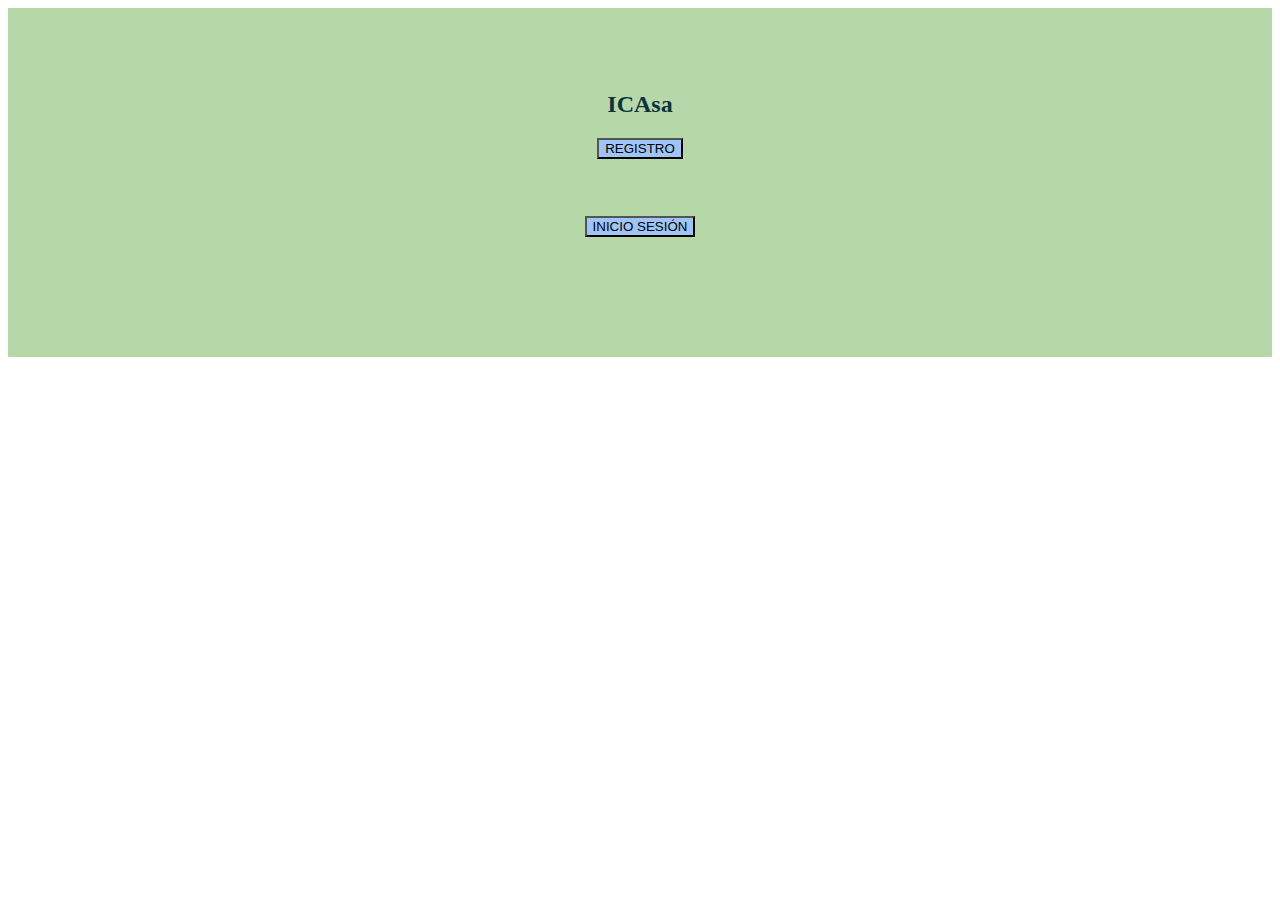
<file: ExtensionFrontend/index.html>
<!DOCTYPE html>
<html>
  <head>
    <meta name="viewport">
    <meta charset="utf-8">

    <script src="main.js"></script>
    
    <!-- Bootstrap -->
    <link href="https://cdn.jsdelivr.net/npm/bootstrap@5.3.0-alpha3/dist/css/bootstrap.min.css" rel="stylesheet" integrity="sha384-KK94CHFLLe+nY2dmCWGMq91rCGa5gtU4mk92HdvYe+M/SXH301p5ILy+dN9+nJOZ" crossorigin="anonymous">
    <link rel="stylesheet" type="text/css" href="styles.css" /> 

  </head>
  <body>
    <div id="index-div">
      <h2 title="titulo">ICAsa</h2>

      <div id="button-div">
        <a href="registro.html"><button id="bRegistro" type="button" class="btn btn-primary">REGISTRO</button></a>
      </div>
  
      <div>
        <a href="inicioSesion.html"><button id="bInicio" type="button" class="btn btn-primary">INICIO SESIÓN</button></a>
      </div>
    </div>

    

    <!-- Bootstrap -->
    <script src="https://cdn.jsdelivr.net/npm/bootstrap@5.3.0-alpha3/dist/js/bootstrap.bundle.min.js" integrity="sha384-ENjdO4Dr2bkBIFxQpeoTz1HIcje39Wm4jDKdf19U8gI4ddQ3GYNS7NTKfAdVQSZe" crossorigin="anonymous"></script>

  </body>
</html>
</file>
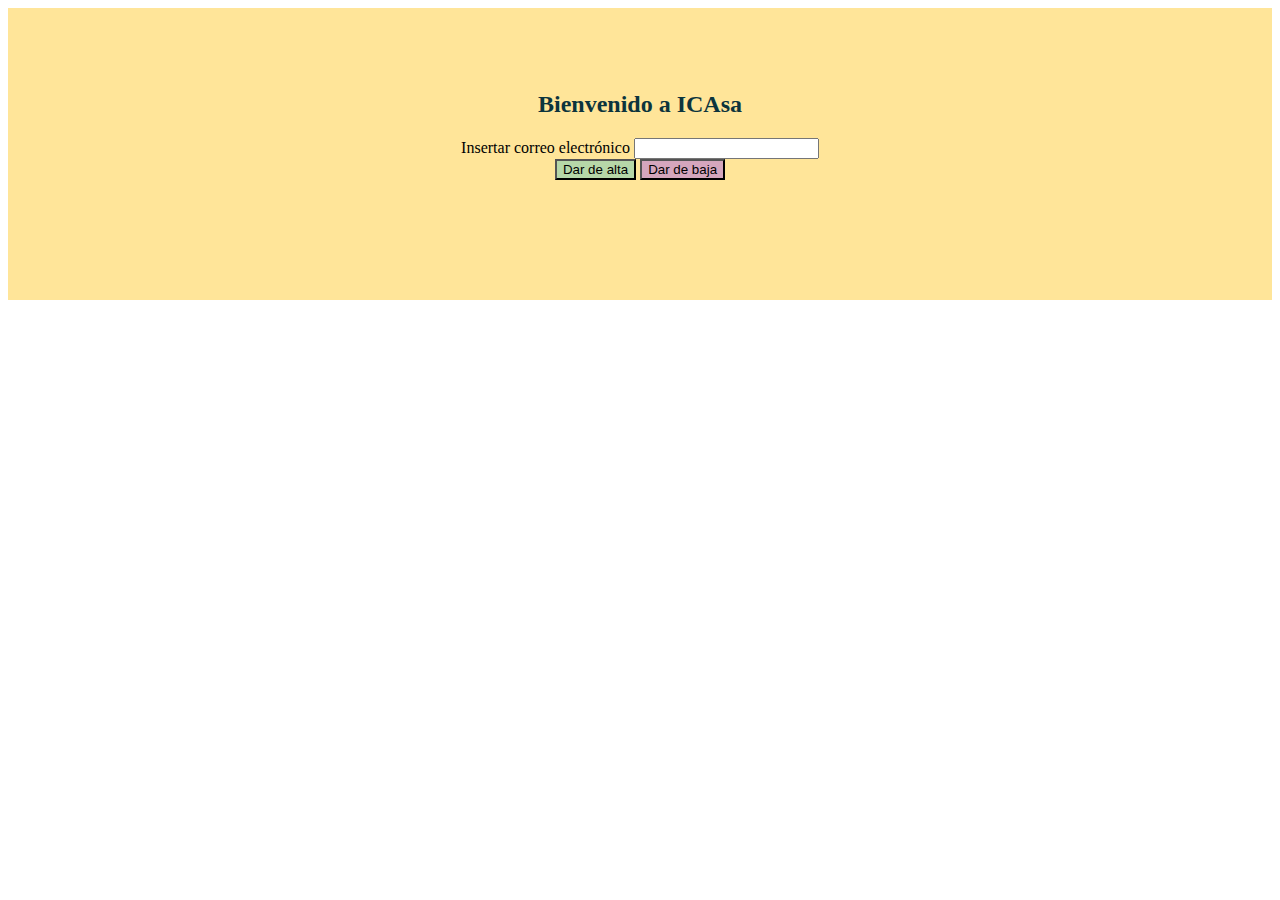
<file: ExtensionFrontend/altaBajaDatos.html>
<!DOCTYPE html>
<html>
  <head>
    <meta name="viewport">
    <meta charset="utf-8">

    <!-- Bootstrap -->
    <link href="https://cdn.jsdelivr.net/npm/bootstrap@5.3.0-alpha3/dist/css/bootstrap.min.css" rel="stylesheet" integrity="sha384-KK94CHFLLe+nY2dmCWGMq91rCGa5gtU4mk92HdvYe+M/SXH301p5ILy+dN9+nJOZ" crossorigin="anonymous">
    <link rel="stylesheet" type="text/css" href="styles.css" /> 
    
    <script src="main.js"></script>
  </head>

  <body>
    <div id="altaBajaDatos-div">

     <h2 title="Header">Bienvenido a ICAsa</h2>
    
    <div class="mb-3">
        <label for="inputEmail" class="form-label"> Insertar correo electrónico</label>
        <input type="email" name="email" class="form-control" id="inputEmail">
    </div>

    <div>
        <button id="btn-alta" type="button" class="btn btn-secondary">Dar de alta</button>
        <button id="btn-baja" type="button" class="btn btn-success">Dar de baja</button>
    </div>
 
    </div>
    
    <!-- Bootstrap -->
    <script src="https://cdn.jsdelivr.net/npm/bootstrap@5.3.0-alpha3/dist/js/bootstrap.bundle.min.js" integrity="sha384-ENjdO4Dr2bkBIFxQpeoTz1HIcje39Wm4jDKdf19U8gI4ddQ3GYNS7NTKfAdVQSZe" crossorigin="anonymous"></script>
  </body>
</html>
</file>
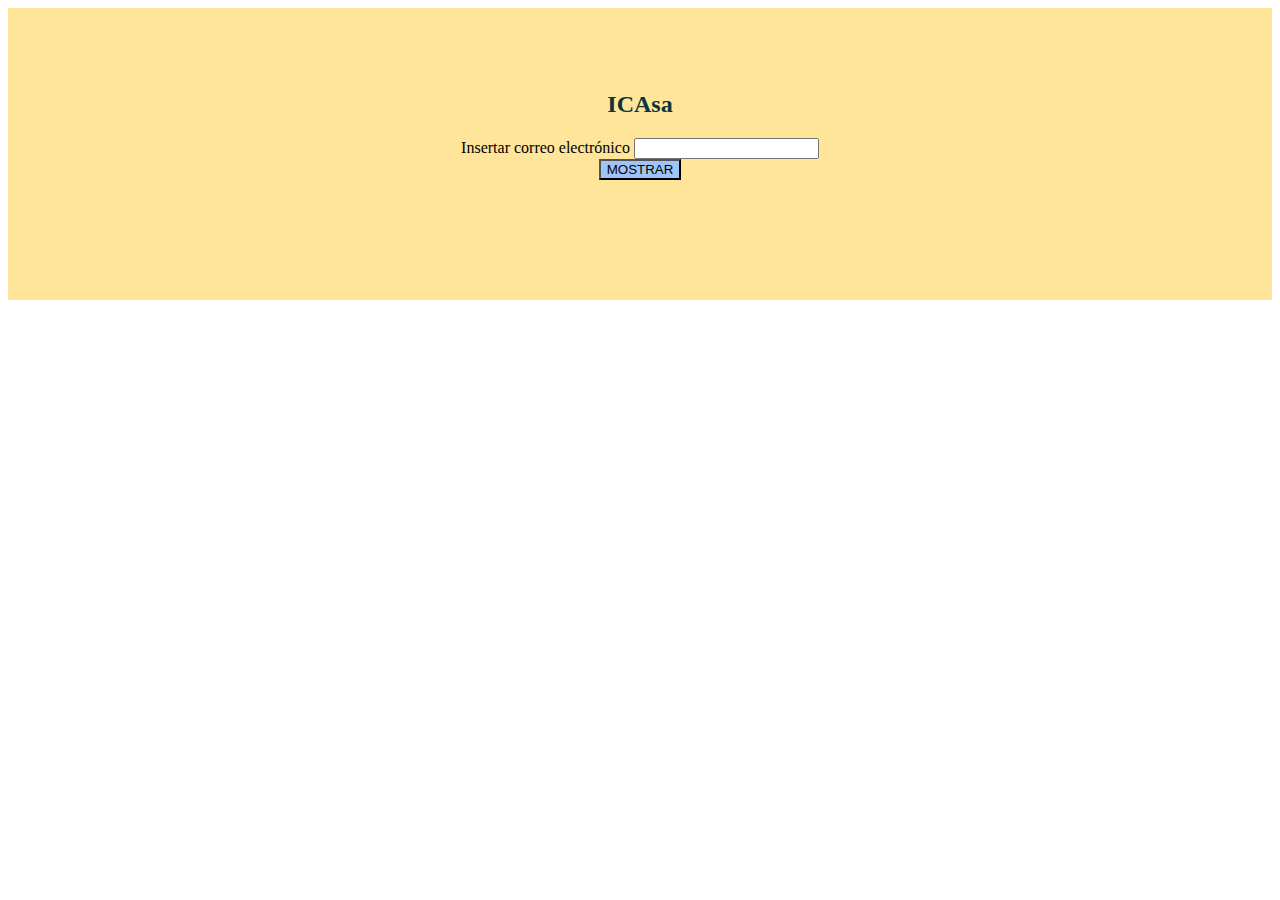
<file: ExtensionFrontend/consultaDatos.html>
<!DOCTYPE html>
<html>
  <head>
    <meta name="viewport">
    <meta charset="utf-8">

    <!-- Bootstrap -->
    <link href="https://cdn.jsdelivr.net/npm/bootstrap@5.3.0-alpha3/dist/css/bootstrap.min.css" rel="stylesheet" integrity="sha384-KK94CHFLLe+nY2dmCWGMq91rCGa5gtU4mk92HdvYe+M/SXH301p5ILy+dN9+nJOZ" crossorigin="anonymous">
    <link rel="stylesheet" type="text/css" href="styles.css" /> 

    <script src="main.js"></script>
  </head>
  <body>
    <div id="consultaDatos-div">
      
      <h2 title="Header">ICAsa</h2>
   
      <div class="mb-3">
          <label for="consulta" class="form-label"> Insertar correo electrónico</label>
          <input type="email" name="consulta" class="form-control" id="consulta">
      </div>

      <button id="query" type="button" class="btn btn-primary">MOSTRAR</button>
  
    </div>
   
    <!-- Bootstrap -->
    <script src="https://cdn.jsdelivr.net/npm/bootstrap@5.3.0-alpha3/dist/js/bootstrap.bundle.min.js" integrity="sha384-ENjdO4Dr2bkBIFxQpeoTz1HIcje39Wm4jDKdf19U8gI4ddQ3GYNS7NTKfAdVQSZe" crossorigin="anonymous"></script>
  </body>
</html>
</file>
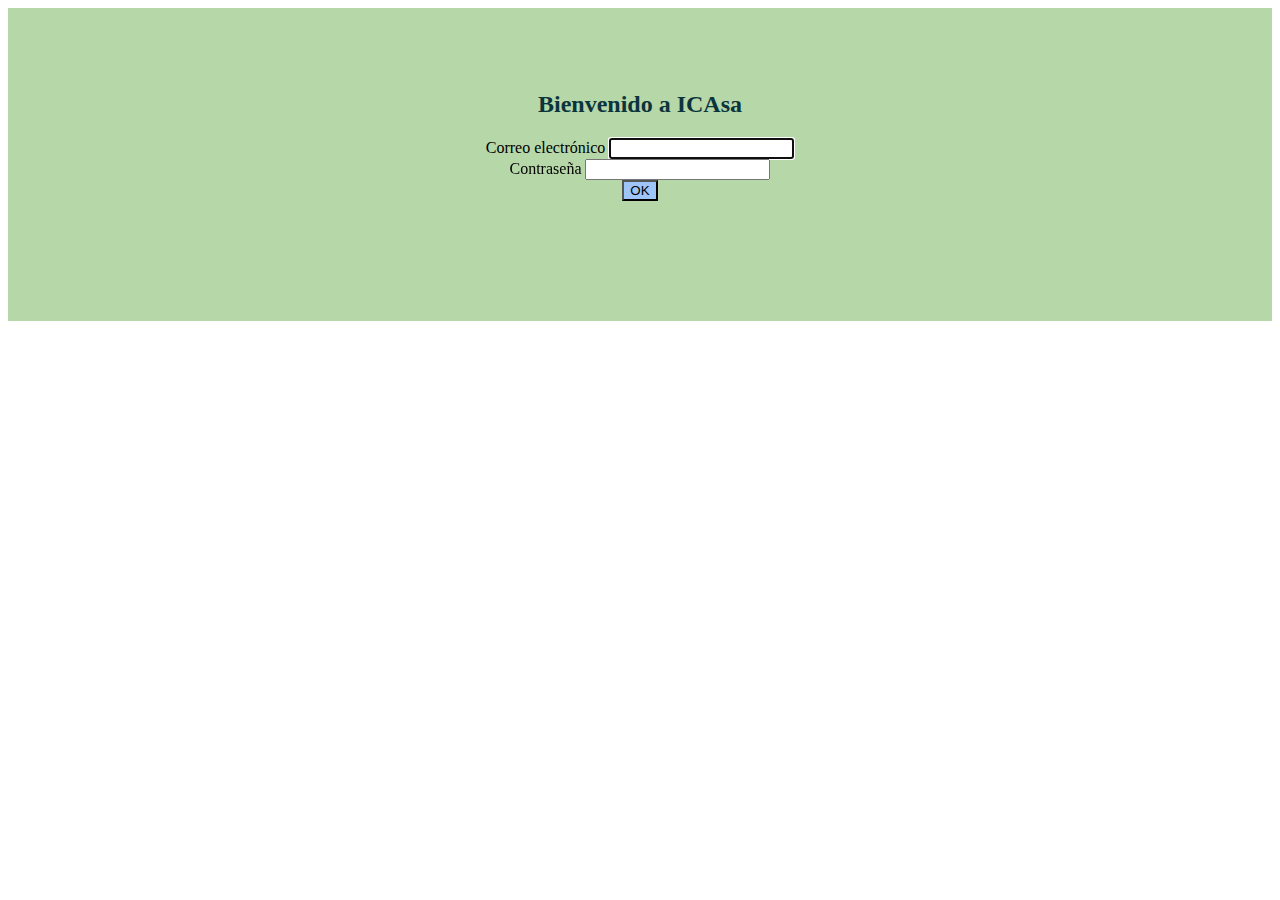
<file: ExtensionFrontend/inicioSesion.html>
<!DOCTYPE html>
<html>
  <head>
    <meta name="viewport">
    <meta charset="utf-8">

    <!-- Bootstrap -->
    <link href="https://cdn.jsdelivr.net/npm/bootstrap@5.3.0-alpha3/dist/css/bootstrap.min.css" rel="stylesheet" integrity="sha384-KK94CHFLLe+nY2dmCWGMq91rCGa5gtU4mk92HdvYe+M/SXH301p5ILy+dN9+nJOZ" crossorigin="anonymous">
    <link rel="stylesheet" type="text/css" href="styles.css" /> 

    <script src="main.js"></script>
  </head>
  <body>
    <div id="inicioSesion-div">
      <h2 title="Header">Bienvenido a ICAsa</h2>

      <div class="mb-3">
        <label for="inputEmail" class="form-label">Correo electrónico</label>
        <input type="email" name="email" class="form-control" id="inputEmail" required autofocus>
      </div>
  
      <div class="mb-3">
        <label for="exampleInputPassword1" class="form-label">Contraseña</label>
        <input type="password" name="passw" class="form-control" id="exampleInputPassword" required>
      </div>
      
      <button id="inicio" type="button" class="btn btn-primary">OK</button>
    </div>
    

    <!-- Bootstrap -->
    <script src="https://cdn.jsdelivr.net/npm/bootstrap@5.3.0-alpha3/dist/js/bootstrap.bundle.min.js" integrity="sha384-ENjdO4Dr2bkBIFxQpeoTz1HIcje39Wm4jDKdf19U8gI4ddQ3GYNS7NTKfAdVQSZe" crossorigin="anonymous"></script>
  </body>
</html>
</file>
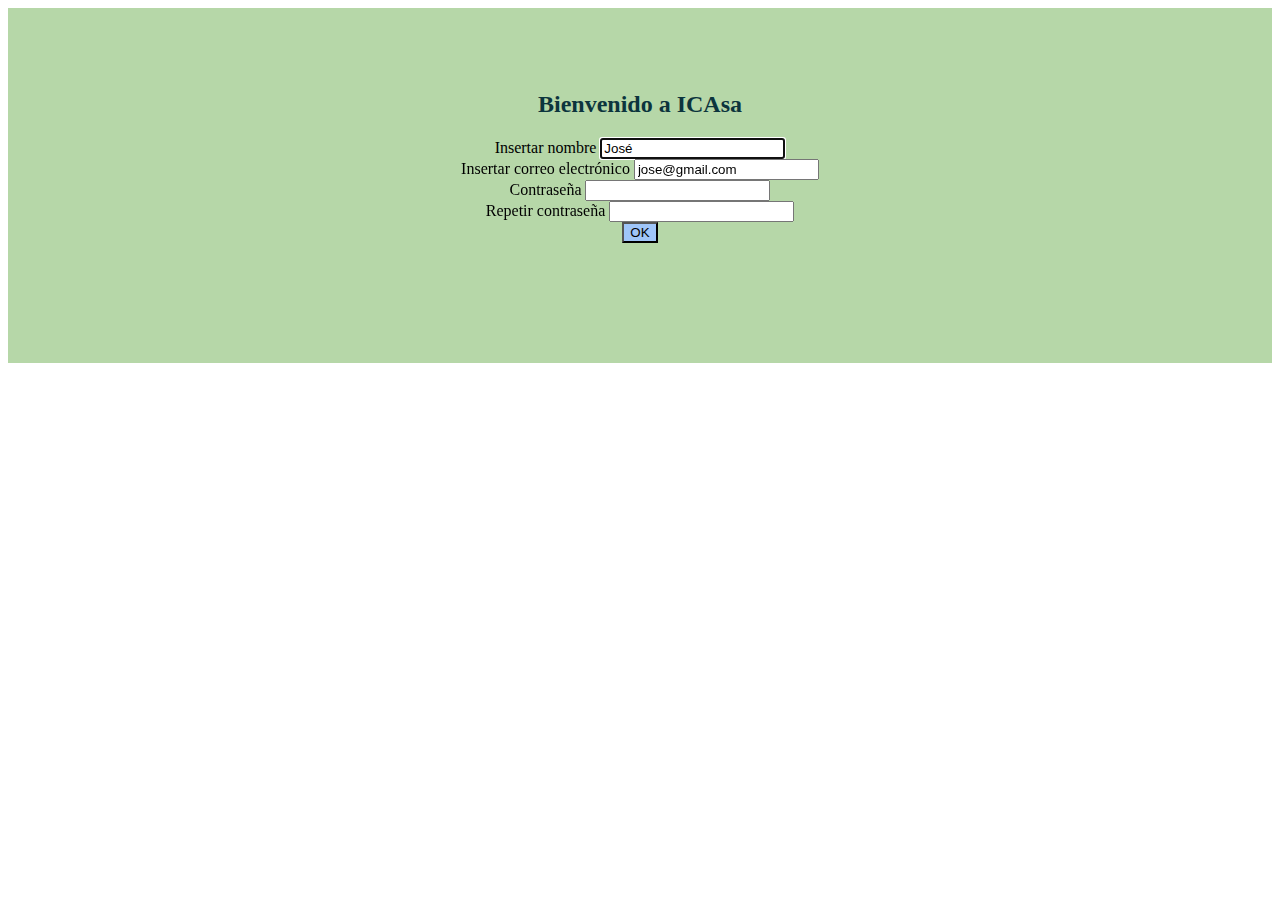
<file: ExtensionFrontend/registro.html>
<!DOCTYPE html>
<html>
  <head>
    <meta name="viewport">
    <meta charset="utf-8">

    <!-- Bootstrap -->
    <link href="https://cdn.jsdelivr.net/npm/bootstrap@5.3.0-alpha3/dist/css/bootstrap.min.css" rel="stylesheet" integrity="sha384-KK94CHFLLe+nY2dmCWGMq91rCGa5gtU4mk92HdvYe+M/SXH301p5ILy+dN9+nJOZ" crossorigin="anonymous">
    <link rel="stylesheet" type="text/css" href="styles.css" /> 

    <script src="main.js"></script>
  </head>
  <body>

    <div id="registro-div">
      
      <h2 title="Header">Bienvenido a ICAsa</h2>

      <div class="mb-3">
          <label for="inputName" class="form-label"> Insertar nombre</label>
          <input type="text" name="nombre" class="form-control" id="inputName" value="José" required autofocus>
      </div>

      <div class="mb-3">
        <label for="inputEmail" class="form-label"> Insertar correo electrónico</label>
        <input type="email" name="email" class="form-control" id="inputEmail" value="jose@gmail.com" required>
      </div>

      <div class="mb-3">
        <label for="InputPassword1" class="form-label">Contraseña</label>
        <input type="password" name="passw1" class="form-control" id="inputPassword1" required>
      </div>

      <div class="mb-3">
          <label for="InputPassword2" class="form-label">Repetir contraseña</label>
          <input type="password" name="passw2" class="form-control" id="inputPassword2" required>
      </div>

      <button id="registro" type="button" class="btn btn-primary">OK</button>
    </div>
   
    <!-- Bootstrap -->
    <script src="https://cdn.jsdelivr.net/npm/bootstrap@5.3.0-alpha3/dist/js/bootstrap.bundle.min.js" integrity="sha384-ENjdO4Dr2bkBIFxQpeoTz1HIcje39Wm4jDKdf19U8gI4ddQ3GYNS7NTKfAdVQSZe" crossorigin="anonymous"></script>
  </body>
</html>
</file>
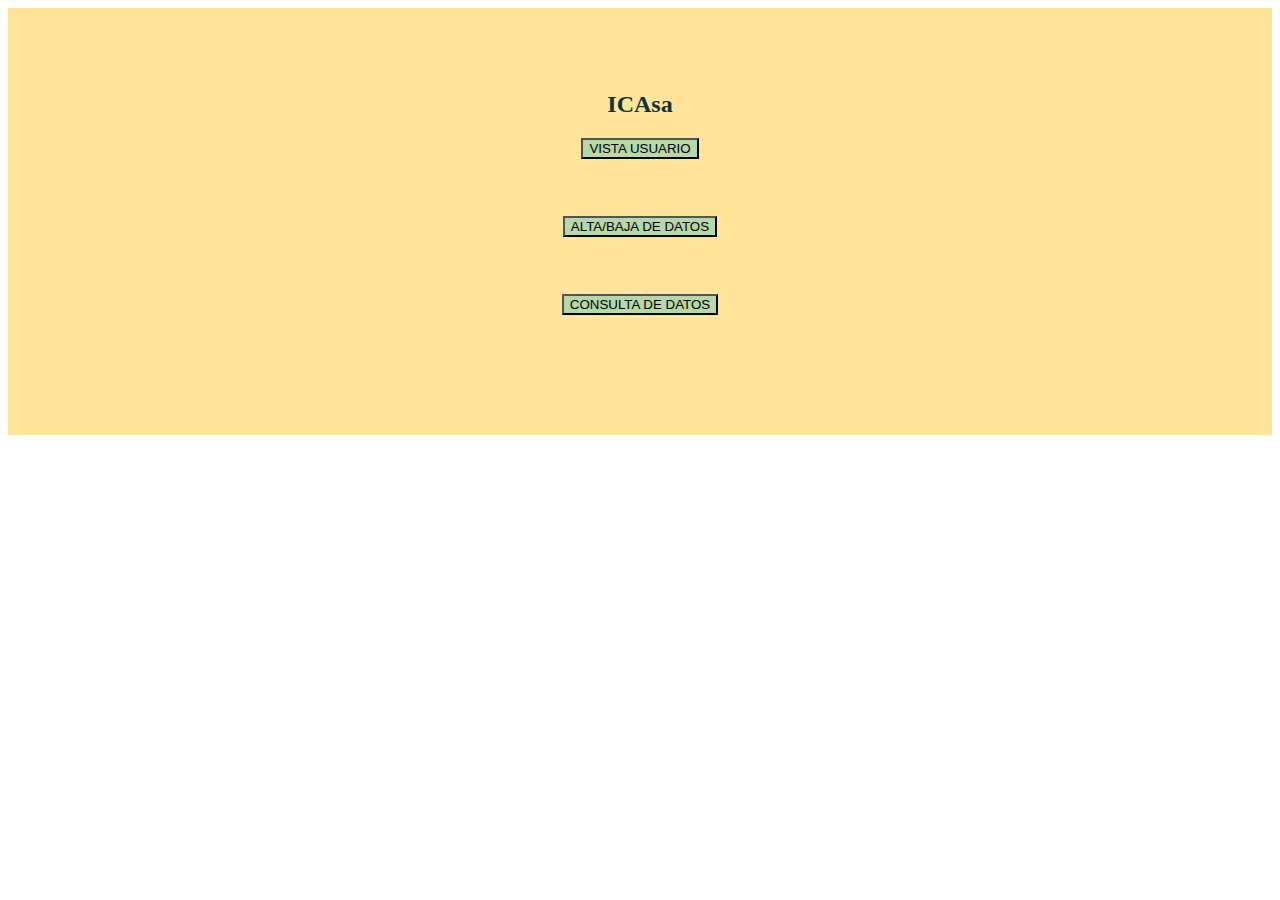
<file: ExtensionFrontend/vistaAdmin.html>
<!DOCTYPE html>
<html>
  <head>
    <meta name="viewport">
    <meta charset="utf-8">

    <script src="main.js"></script>
    
    <!-- Bootstrap -->
    <link href="https://cdn.jsdelivr.net/npm/bootstrap@5.3.0-alpha3/dist/css/bootstrap.min.css" rel="stylesheet" integrity="sha384-KK94CHFLLe+nY2dmCWGMq91rCGa5gtU4mk92HdvYe+M/SXH301p5ILy+dN9+nJOZ" crossorigin="anonymous">
    <link rel="stylesheet" type="text/css" href="styles.css" /> 

  </head>
  <body>
    <div id="vistaAdmin-div">

      <h2 title="titulo">ICAsa</h2>

      <div>
        <a href="vistaGen.html"><button id="bInicio" class="btn btn-secondary">VISTA USUARIO</button></a>
      </div>

      <div>
        <a href="altaBajaDatos.html"><button id="bInicio" class="btn btn-secondary">ALTA/BAJA DE DATOS</button></a>

      </div>

      <div>
        <a href="consultaDatos.html"><button id="bInicio" class="btn btn-secondary">CONSULTA DE DATOS</button></a>
      </div>

</div>

    
    <!-- Bootstrap -->
    <script src="https://cdn.jsdelivr.net/npm/bootstrap@5.3.0-alpha3/dist/js/bootstrap.bundle.min.js" integrity="sha384-ENjdO4Dr2bkBIFxQpeoTz1HIcje39Wm4jDKdf19U8gI4ddQ3GYNS7NTKfAdVQSZe" crossorigin="anonymous"></script>

  </body>
</html>
</file>
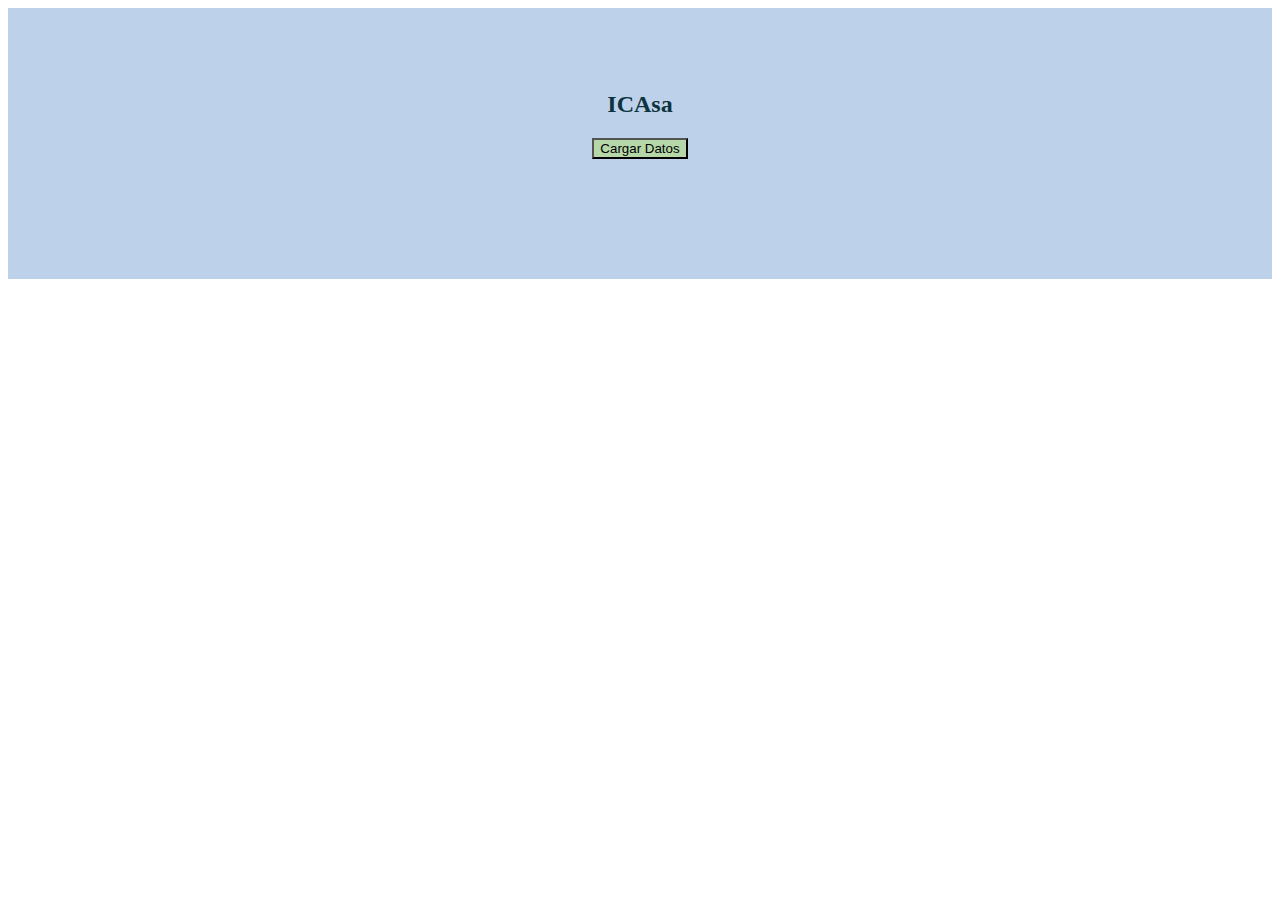
<file: ExtensionFrontend/vistaGen.html>
<!DOCTYPE html>
<html>
  <head>
    <meta name="viewport">
    <meta charset="utf-8">

    <script src="main.js"></script>
    
    <!-- Bootstrap -->
    <link href="https://cdn.jsdelivr.net/npm/bootstrap@5.3.0-alpha3/dist/css/bootstrap.min.css" rel="stylesheet" integrity="sha384-KK94CHFLLe+nY2dmCWGMq91rCGa5gtU4mk92HdvYe+M/SXH301p5ILy+dN9+nJOZ" crossorigin="anonymous">
    <link rel="stylesheet" type="text/css" href="styles.css" /> 

  </head>
  <body>

    <div id="vistaGen-div">
      <h2 title="titulo">ICAsa</h2>
      <div>
        <button id="cargarDatos" type="button" class="btn btn-secondary">Cargar Datos</button>
      </div>
      <div id="viviendas">

      </div>

    </div>

   
    <!-- Bootstrap -->
    <script src="https://cdn.jsdelivr.net/npm/bootstrap@5.3.0-alpha3/dist/js/bootstrap.bundle.min.js" integrity="sha384-ENjdO4Dr2bkBIFxQpeoTz1HIcje39Wm4jDKdf19U8gI4ddQ3GYNS7NTKfAdVQSZe" crossorigin="anonymous"></script>

  </body>
</html>
</file>
<file: ExtensionFrontend/styles.css>
body {
    min-width: 300px;
    align-content: center;
    text-align: center;
}

h1, h2 {
    color: #0C343D;
  }

#vistaGen-div {   
    padding: 5%; 
    background-color:#BED1EB;  /*bck vista principal*/
}

#altaBajaDatos-div {
    padding: 5%;  
    background-color:#FFE599; /*bck gestor*/
}

#consultaDatos-div {
    padding: 5%;    
    background-color:#FFE599; /*bck gestor*/
}

#inicioSesion-div {
    padding: 5%;
    background-color:#B6D7A8; /*bck generico*/
}

#registro-div {
    padding: 5%;
    background-color:#B6D7A8; /*bck generico*/
}

#vistaAdmin-div {
    padding: 5%;
    background-color:#FFE599; /*bck gestor*/
}

#index-div {
    padding: 5%;
    background-color:#B6D7A8; /*bck generico*/
}

.btn-primary {
    margin-bottom: 5%;
    background-color:#9FC5F8 !important;
    color: black;
}

.btn-primary:hover {
    background-color:#619be5 !important;
}

.btn-secondary {
    margin-bottom: 5%;
    background-color:#B6D7A8 !important;
    color: black;
}

.btn-secondary:hover {
    background-color:#6e8d61 !important;
}

.btn-success {
    margin-bottom: 5%;
    background-color:#D5A6BD !important;
    color: black;
}

.btn-success:hover {
    background-color:#a85d81 !important;
}
</file>
